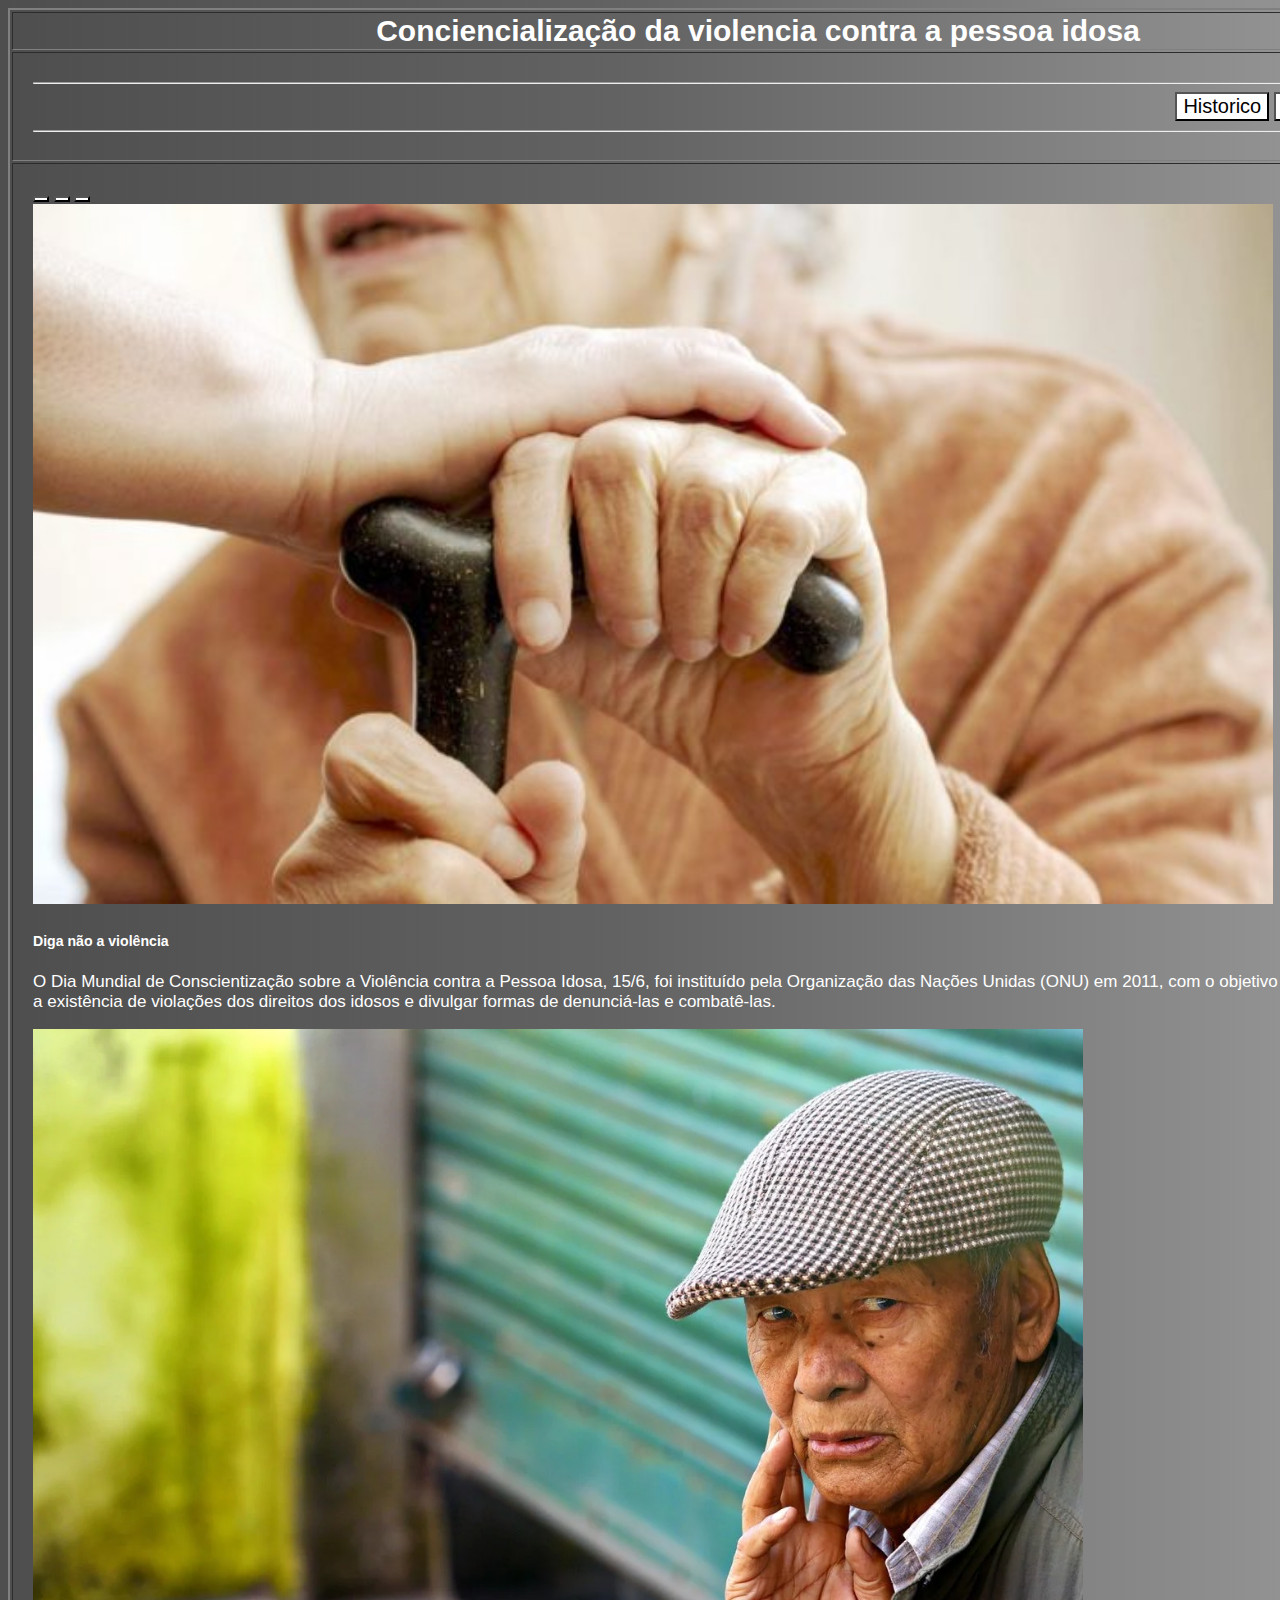
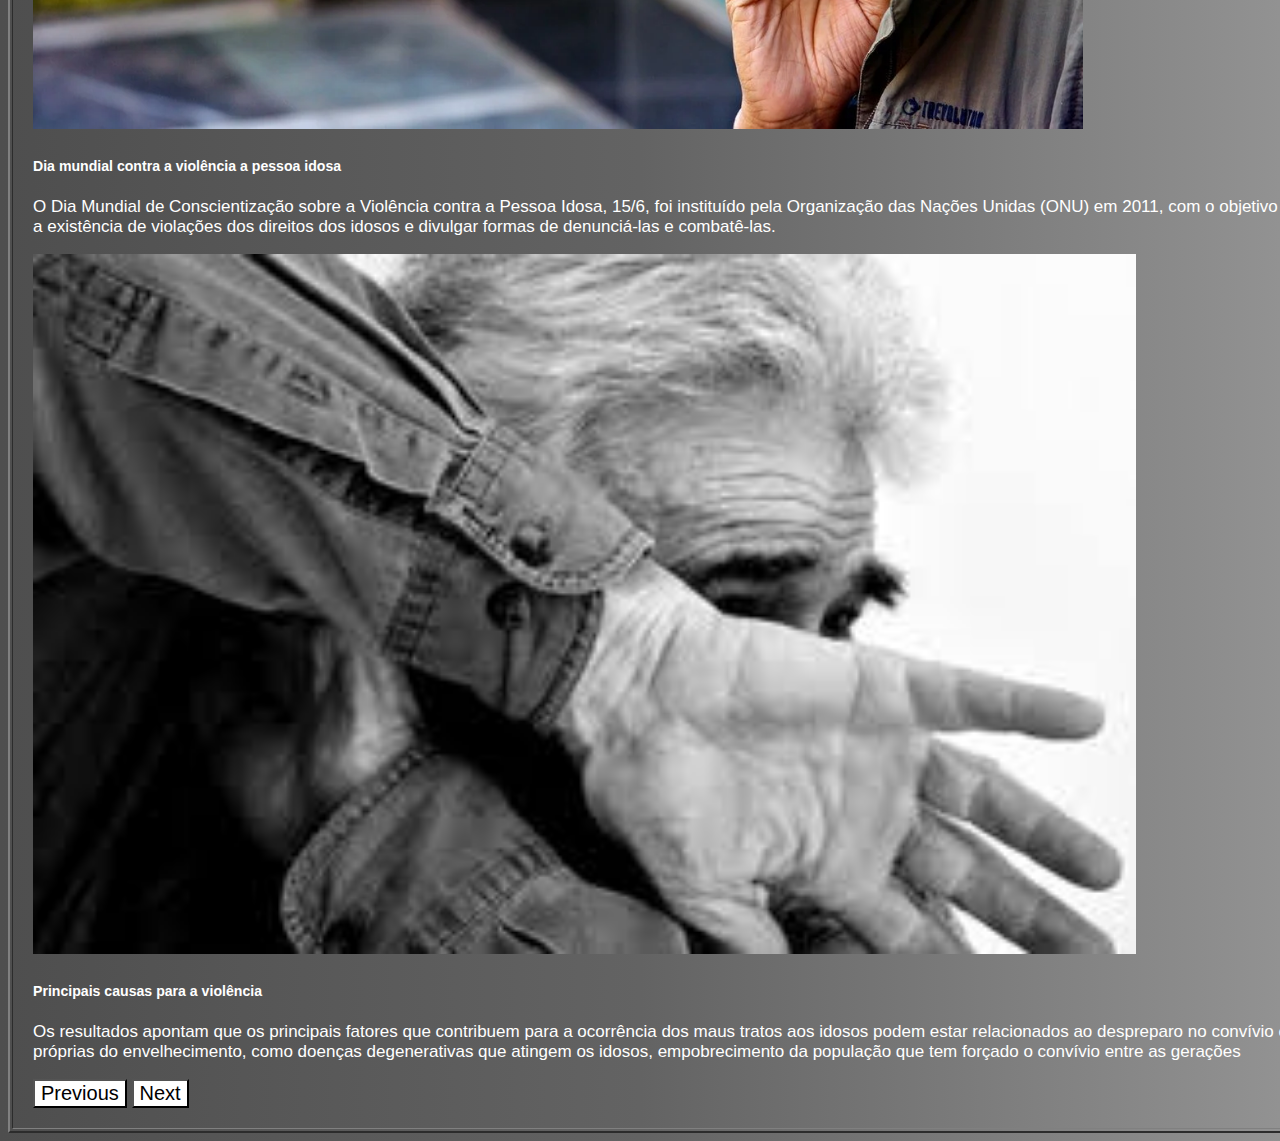
<file: Index.html>
<!DOCTYPE html>
<html lang="en">
<head>
    <meta charset="UTF-8">
    <meta http-equiv="X-UA-Compatible" content="IE=edge">
    <meta name="viewport" content="width=device-width, initial-scale=1.0">
    <title>Conciencialização</title>
    <link href="https://cdn.jsdelivr.net/npm/bootstrap@5.3.0-alpha3/dist/css/bootstrap.min.css" rel="stylesheet" integrity="sha384-KK94CHFLLe+nY2dmCWGMq91rCGa5gtU4mk92HdvYe+M/SXH301p5ILy+dN9+nJOZ" crossorigin="anonymous">
    

    <link rel="stylesheet" href="style.css">
</head>

<body>
  <script src="https://cdn.jsdelivr.net/npm/bootstrap@5.3.0/dist/js/bootstrap.bundle.min.js" integrity="sha384-geWF76RCwLtnZ8qwWowPQNguL3RmwHVBC9FhGdlKrxdiJJigb/j/68SIy3Te4Bkz" crossorigin="anonymous"></script>
 


<table border="2"  align="center">
<tr>
    <th colspan="2" align="center">Conciencialização da violencia contra a pessoa idosa</th>
    
</tr>
<tr>
<td colspan="3" align="right">
    <div>

      <hr> <button><a href="Historico.html">Historico</a></button>
      <button><a href="Index.html"></a>Inicio</button>
          <button><a href="concientização .html">Concietização</a></button> <hr>



     </div>
</td>

</tr>
<tr>
    <td colspan="2">
        <div id="carouselExampleCaptions" class="carousel slide">
            <div class="carousel-indicators">
              <button type="button" data-bs-target="#carouselExampleCaptions" data-bs-slide-to="0" class="active" aria-current="true" aria-label="Slide 1"></button>
              <button type="button" data-bs-target="#carouselExampleCaptions" data-bs-slide-to="1" aria-label="Slide 2"></button>
              <button type="button" data-bs-target="#carouselExampleCaptions" data-bs-slide-to="2" aria-label="Slide 3"></button>
            </div>
            <div class="carousel-inner">
              <div class="carousel-item active">
                <img src="idoso.jpg" class="d-block w-100" alt="...">
                <div class="carousel-caption d-none d-md-block">
                  <h5>Diga não a violência</h5>
                  <p>O Dia Mundial de Conscientização sobre a Violência contra a Pessoa Idosa, 15/6, foi instituído pela Organização das Nações Unidas (ONU) em 2011, com o objetivo de chamar a atenção para a existência de violações dos direitos dos idosos e divulgar formas de denunciá-las e combatê-las.</p>
                </div>
              </div>
              <div class="carousel-item">
                <img src="idoso 2.webp" class="d-block w-100" alt="...">
                <div class="carousel-caption d-none d-md-block">
                  <h5>Dia mundial contra a violência a pessoa idosa</h5>
                  <p>O Dia Mundial de Conscientização sobre a Violência contra a Pessoa Idosa, 15/6, foi instituído pela Organização das Nações Unidas (ONU) em 2011, com o objetivo de chamar a atenção para a existência de violações dos direitos dos idosos e divulgar formas de denunciá-las e combatê-las.</p>
                </div>
              </div>
              <div class="carousel-item">
                <img src="idoso 3.jpg" class="d-block w-100" alt="...">
                <div class="carousel-caption d-none d-md-block">
                  <h5>Principais causas para a violência</h5>
                  <p>Os resultados apontam que os principais fatores que contribuem para a ocorrência dos maus tratos aos idosos podem estar relacionados ao despreparo no convívio com as dificuldades próprias do envelhecimento, como doenças degenerativas que atingem os idosos, empobrecimento da população que tem forçado o convívio entre as gerações</p>
                </div>
              </div>
            </div>
            <button class="carousel-control-prev" type="button" data-bs-target="#carouselExampleCaptions" data-bs-slide="prev">
              <span class="carousel-control-prev-icon" aria-hidden="true"></span>
              <span class="visually-hidden">Previous</span>
            </button>
            <button class="carousel-control-next" type="button" data-bs-target="#carouselExampleCaptions" data-bs-slide="next">
              <span class="carousel-control-next-icon" aria-hidden="true"></span>
              <span class="visually-hidden">Next</span>
            </button>
          </div>
        
        </td>

        
    
    
</tr>


</table>
</body>
</html>
</file>
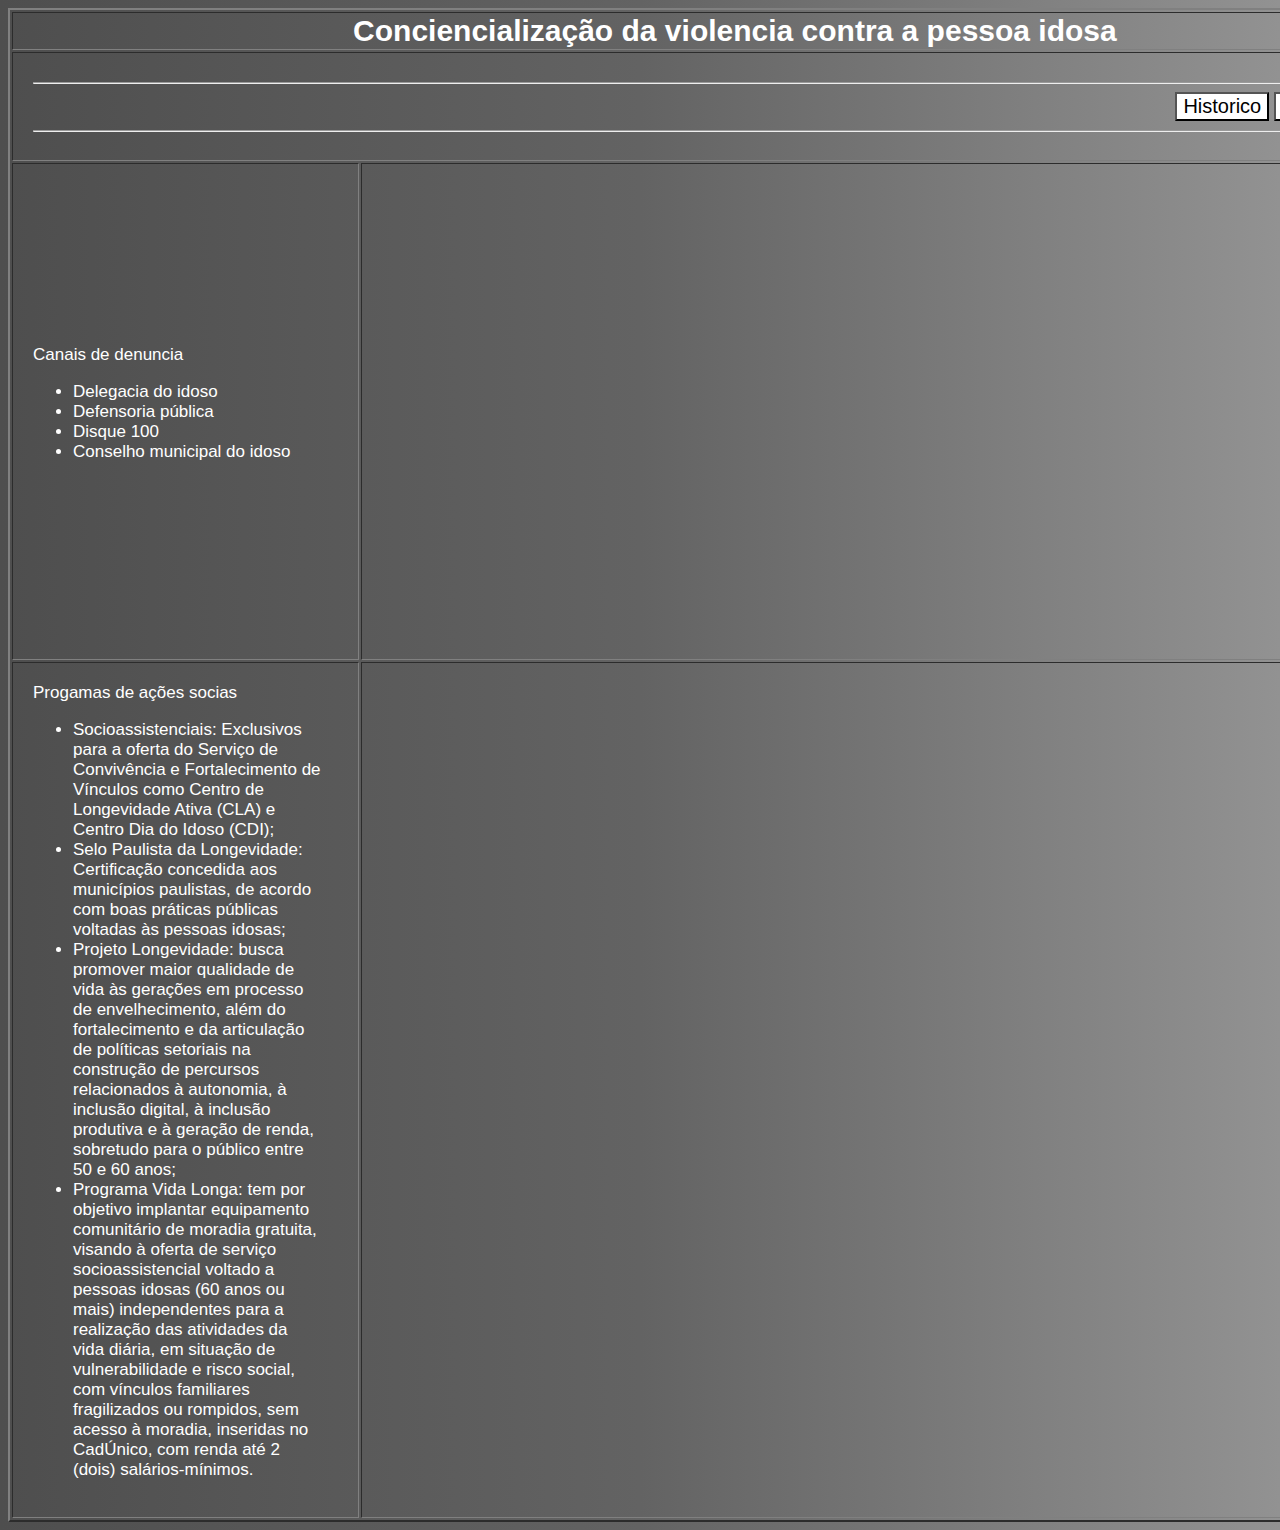
<file: concientização .html>
<!DOCTYPE html>
<html lang="en">
<head>
    <meta charset="UTF-8">
    <meta http-equiv="X-UA-Compatible" content="IE=edge">
    <meta name="viewport" content="width=device-width, initial-scale=1.0">
    <title>Conscientização</title>
    <link href="https://cdn.jsdelivr.net/npm/bootstrap@5.3.0-alpha3/dist/css/bootstrap.min.css" rel="stylesheet" integrity="sha384-KK94CHFLLe+nY2dmCWGMq91rCGa5gtU4mk92HdvYe+M/SXH301p5ILy+dN9+nJOZ" crossorigin="anonymous">
    

    <link rel="stylesheet" href="style.css">
</head>
<body>

    <table border="2">
        <tr>
            <th colspan="2" align="center">Conciencialização da violencia contra a pessoa idosa</th>
            
        </tr>
        <tr>
        <td colspan="3" align="right">
            <div>
        
                <hr> <button><a href="Historico.html">Historico</a></button>
                        <button><a href="Index.html"></a>Inicio</button>
                            <button><a href="concientização .html">Concietização</a></button> <hr>
        
        
             </div>
        </td>
        
        
        <tr>
            <td><div class="card" style="width: 18rem;">
                <div class="card-header">
                  Canais de denuncia
                </div>
                <ul class="list-group list-group-flush">
                  <li class="list-group-item">Delegacia do idoso</li>
                  <li class="list-group-item">Defensoria pública</li>
                  <li class="list-group-item">Disque 100</li>
                  <li class="list-group-item">Conselho municipal do idoso</li>
                </ul>
              </div></td>
            <td><iframe width="950" height="450" src="https://www.youtube.com/embed/KwNGcU7ppng" title="YouTube video player" frameborder="0" allow="accelerometer; autoplay; clipboard-write; encrypted-media; gyroscope; picture-in-picture; web-share" allowfullscreen></iframe></td>
            <td></td>
        </tr>
        <tr>
            <td><div class="card" style="width: 18rem;">
                <div class="card-header">
                  Progamas de ações socias
                </div>
                <ul class="list-group list-group-flush">
                  <li class="list-group-item">Socioassistenciais: Exclusivos para a oferta do Serviço de Convivência e Fortalecimento de Vínculos como Centro de Longevidade Ativa (CLA) e Centro Dia do Idoso (CDI); </li>
                  <li class="list-group-item">Selo Paulista da Longevidade: Certificação concedida aos municípios paulistas, de acordo com boas práticas públicas voltadas às pessoas idosas; </li>
                  <li class="list-group-item">Projeto Longevidade: busca promover maior qualidade de vida às gerações em processo de envelhecimento, além do fortalecimento e da articulação de políticas setoriais na construção de percursos relacionados à autonomia, à inclusão digital, à inclusão produtiva e à geração de renda, sobretudo para o público entre 50 e 60 anos;</li>
                  <li class="list-group-item">Programa Vida Longa: tem por objetivo implantar equipamento comunitário de moradia gratuita, visando à oferta de serviço socioassistencial voltado a pessoas idosas (60 anos ou mais) independentes para a realização das atividades da vida diária, em situação de vulnerabilidade e risco social, com vínculos familiares fragilizados ou rompidos, sem acesso à moradia, inseridas no CadÚnico, com renda até 2 (dois) salários-mínimos. </li>
                </ul>
              </div></td>
            <td><iframe width="1000" height="500" src="https://www.youtube.com/embed/BeXtcvXEuXE" title="YouTube video player" frameborder="0" allow="accelerometer; autoplay; clipboard-write; encrypted-media; gyroscope; picture-in-picture; web-share" allowfullscreen></iframe></td>
            <td></td>
        </tr>

    </table>

    
</body>
</html>
</file>
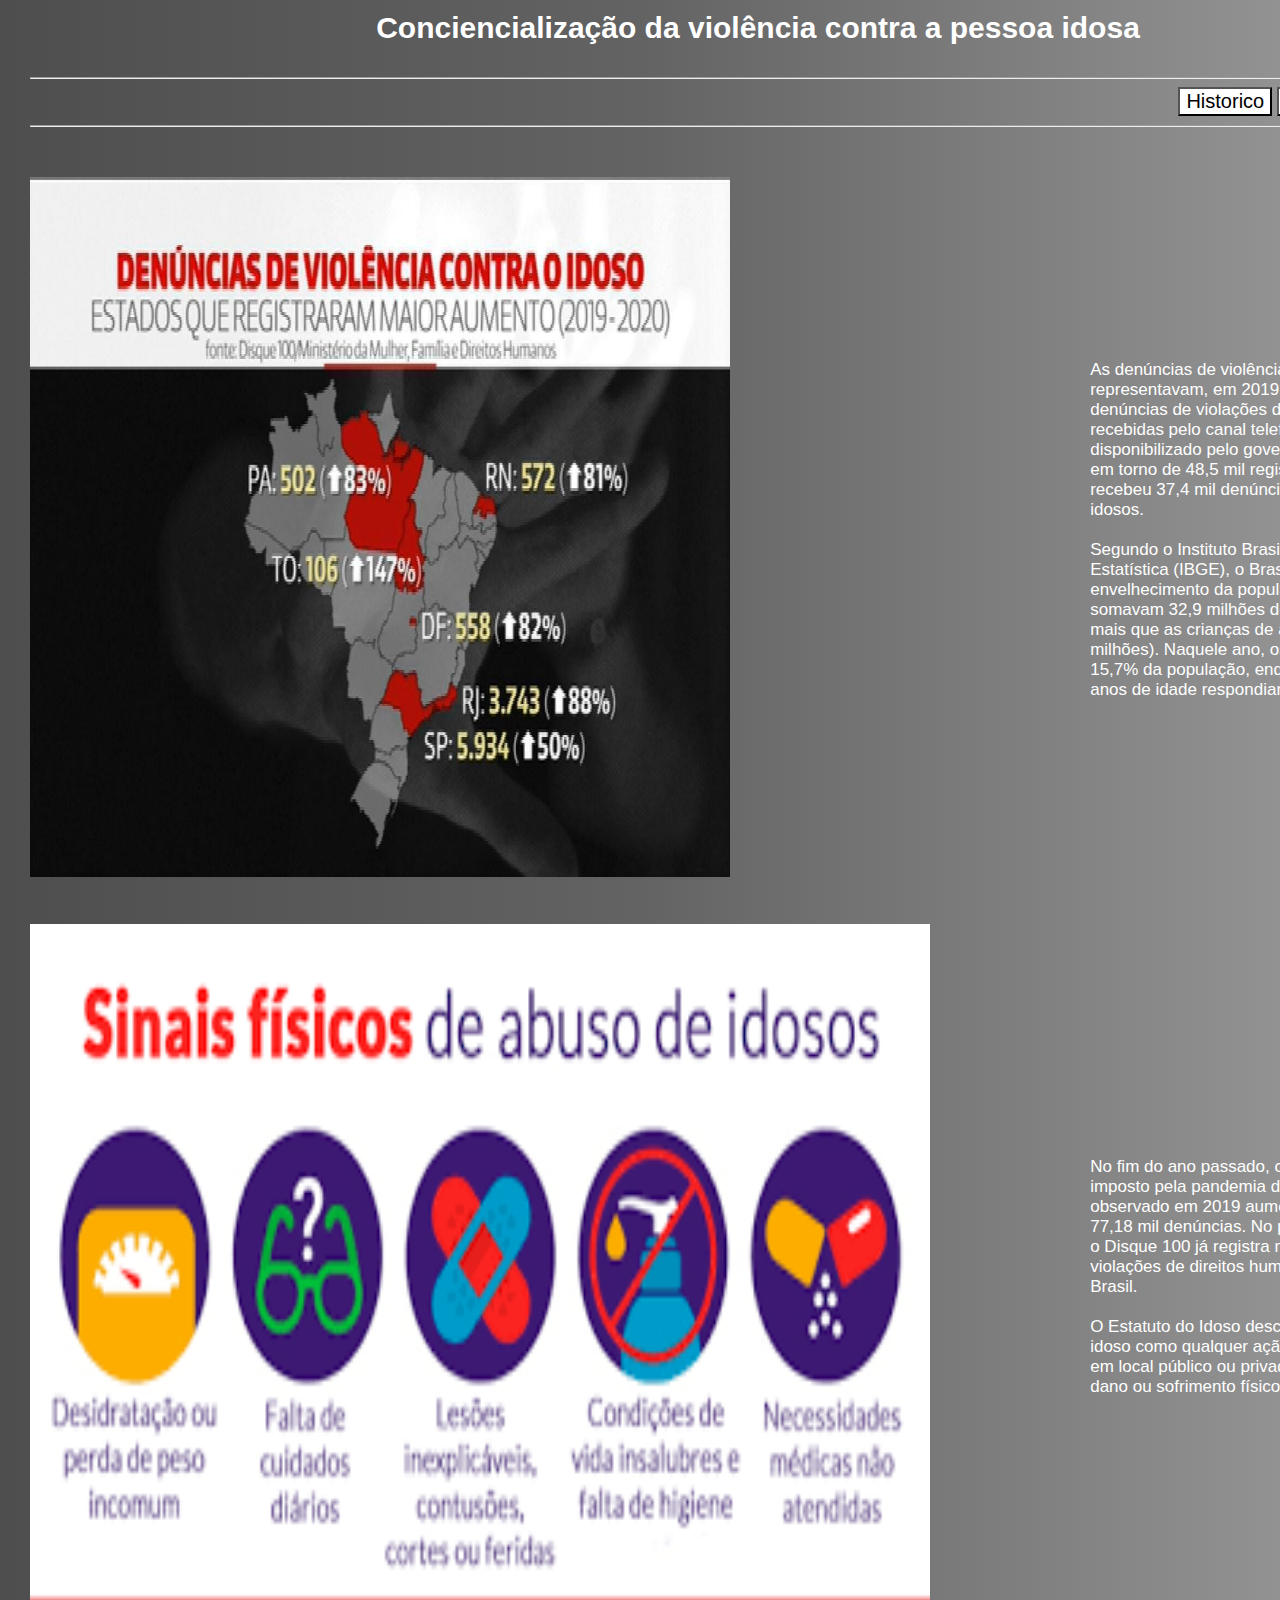
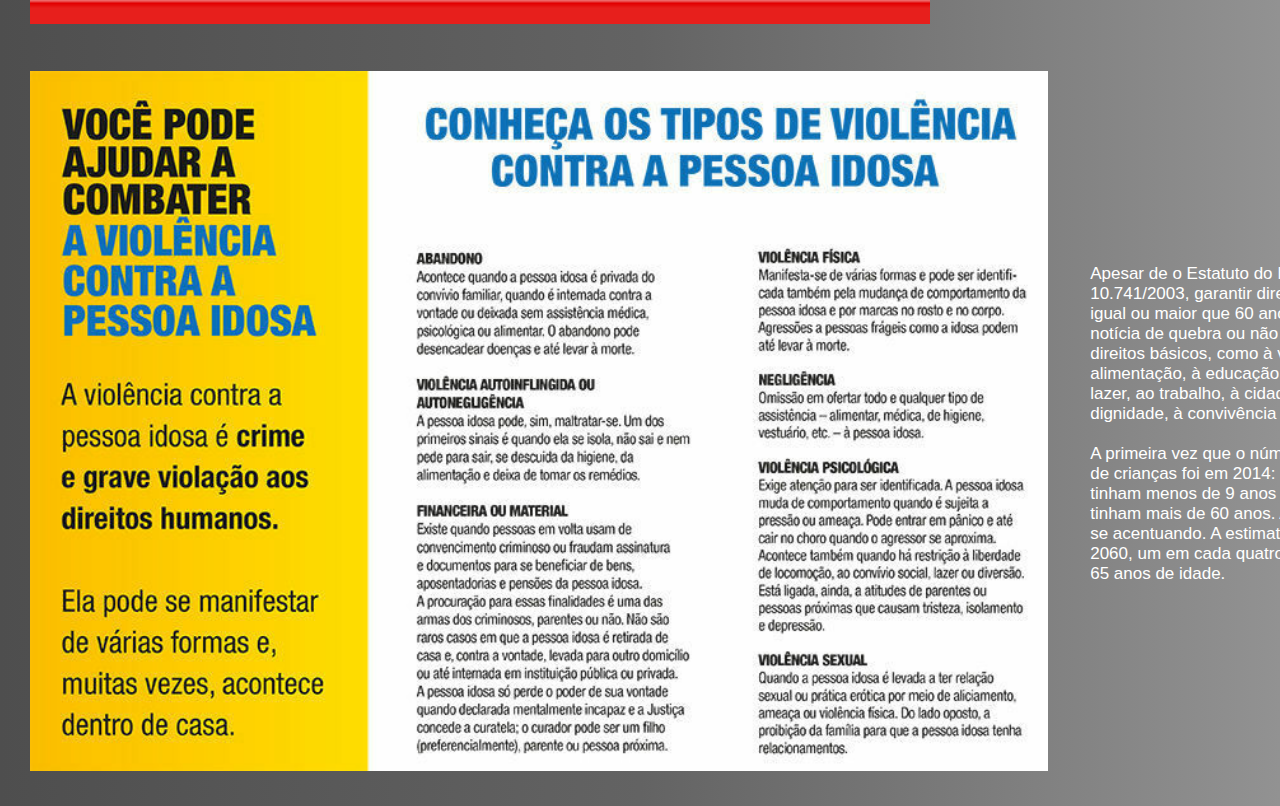
<file: Historico.html>
<!DOCTYPE html>
<html lang="en">
<head>
    <meta charset="UTF-8">
    <meta http-equiv="X-UA-Compatible" content="IE=edge">
    <meta name="viewport" content="width=device-width, initial-scale=1.0">
    <title>Historico</title>
    <link href="https://cdn.jsdelivr.net/npm/bootstrap@5.3.0-alpha3/dist/css/bootstrap.min.css" rel="stylesheet" integrity="sha384-KK94CHFLLe+nY2dmCWGMq91rCGa5gtU4mk92HdvYe+M/SXH301p5ILy+dN9+nJOZ" crossorigin="anonymous">

    <link rel="stylesheet" href="style.css">
</head>
<body>
    <table align="center">
        <tr>
            <th colspan="2" align="center">Conciencialização da violência contra a pessoa idosa</th>
            
        </tr>
        <tr>
            <td colspan="3" align="right">
                <div>
                    <hr> <button><a href="Historico.html">Historico</a></button>
                        <button><a href="Index.html"></a>Inicio</button>
                            <button><a href="concientização .html">Concietização</a></button> <hr>
        
            
            
                 </div>
            </td>
        <tr>
            <td><img src="denuuncias.jpg" class="denuncia" ></td>
            <td colspan="2">As denúncias de violência contra pessoas idosas representavam, em 2019, 30% do total de denúncias de violações de direitos humanos recebidas pelo canal telefônico Disque 100, disponibilizado pelo governo federal, o que somava em torno de 48,5 mil registros. Em 2018, o serviço recebeu 37,4 mil denúncias de crimes contra idosos.<br>
               <br> Segundo o Instituto Brasileiro de Geografia e Estatística (IBGE), o Brasil mantém a tendência de envelhecimento da população. Em 2019, os idosos somavam 32,9 milhões de pessoas, 6 milhões a mais que as crianças de até 9 anos de idade (26,9 milhões). Naquele ano, os idosos representavam 15,7% da população, enquanto as crianças até 9 anos de idade respondiam por 12,8%.

            </td>
            
        </tr>

        <tr>
            <td><img src="sinais.png" class="sinais"></td>
            <td colspan="2">No fim do ano passado, com o isolamento social imposto pela pandemia de covid-19, o número observado em 2019 aumentou 53%, passando para 77,18 mil denúncias. No primeiro semestre de 2021, o Disque 100 já registra mais de 33,6 mil casos de violações de direitos humanos contra o idoso, no Brasil.<br>
                <br> O Estatuto do Idoso descreve a violência contra o idoso como qualquer ação ou omissão, praticada em local público ou privado, que lhe cause morte, dano ou sofrimento físico ou psicológico.
                
             </td>
            
        </tr>

        <tr>
            <td><img src="informativo.jpg" class="info"></td>
            <td colspan="2">Apesar de o Estatuto do Idoso, instituído pela Lei 10.741/2003, garantir direitos às pessoas com idade igual ou maior que 60 anos, com frequência se tem notícia de quebra ou não do cumprimento de direitos básicos, como à vida, à saúde, à alimentação, à educação, à cultura, ao esporte, ao lazer, ao trabalho, à cidadania, à liberdade, à dignidade, à convivência familiar e comunitária.<br>
                <br> A primeira vez que o número de idosos superou o de crianças foi em 2014: 13,5% da população tinham menos de 9 anos de idade, enquanto 13,6% tinham mais de 60 anos. A partir daí, a diferença foi se acentuando. A estimativa do IBGE é que, em 2060, um em cada quatro brasileiros terá mais de 65 anos de idade.
            </td>
         
        </tr>
     
    </table>
    
</body>
</html>
</file>
<file: style.css>
body {
    font-family: Arial, Helvetica, sans-serif;
    background-image: linear-gradient(to right, rgb(78, 78, 78), rgb(99, 99, 99), rgb(146, 146, 146));

}

th {
    font-size: 30px;
    color: white;

}

td {
    font-family: 'Franklin Gothic Medium', 'Arial Narrow', Arial, sans-serif;
    color: white;
    font-size: 17px;
    padding: 20px;

}

button {
    background-color: rgb(255, 255, 255);
    font-size: 20px;


}
button a{
    text-decoration: none;
    color: black;
}

table{
    width: 1500px;
}

img{
   height: 700px;
   
}
.denuncia{
    width: 700px;
}
.sinais{
    width: 900px;
}
.ifo{
    width: 900px;
}
</file>
